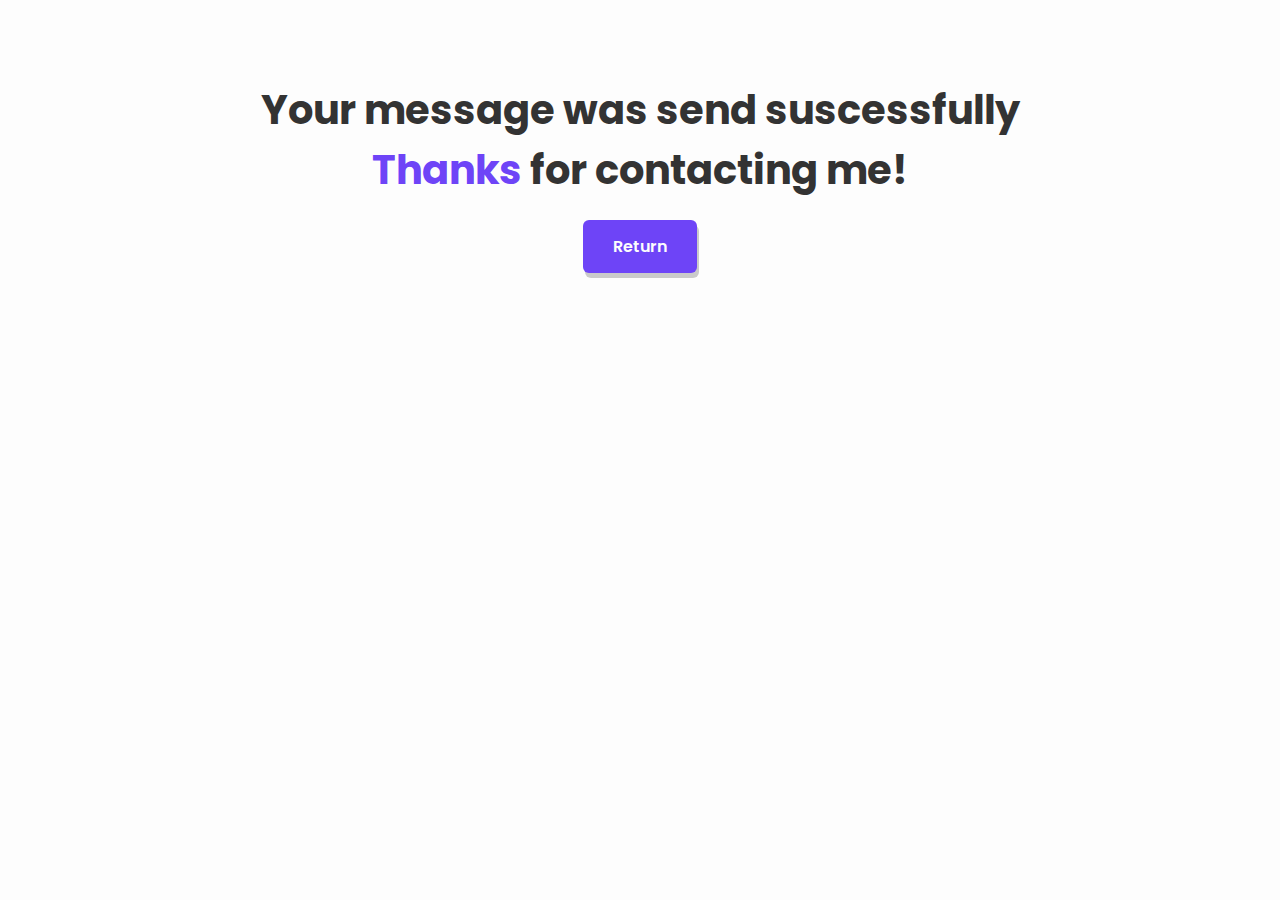
<file: thanks.html>
<!DOCTYPE html>
<html lang="en">
<head>
    <meta charset="UTF-8">
    <meta name="viewport" content="width=device-width, initial-scale=1.0">
    <link rel="stylesheet" href="./css/style.css">
    <title>Suscess</title>
</head>
<body>
    <div class="success">
        <h1 class="heading-contact">Your message was send suscessfully</h1>
        <h2 class="heading-contact"><span>Thanks</span> for contacting me!</h2>
        <a href="index.html"><button class="btn-contact">Return</button></a>   
    </div>
</body>
</html>
</file>
<file: css/style.css>
@import url('https://fonts.googleapis.com/css2?family=Poppins:wght@300;400;500;600;700;800;900&display=swap');

*{
    margin: 0;
    padding: 0;
    box-sizing: border-box;
    text-decoration: none;
    border: none;
    outline: none;
    scroll-behavior: smooth;
    font-family: 'Poppins', sans-serif ;
    transition: 0.1s ease;
}

:root{
    --bg-color: #fdfdfd;
    --text-color: #333;
    --main-color: #6e44f7;
    --white-color: #fdfdfd;
    --shadow-color: rgba(0, 0, 0, .2);
    --header-light: #8a69f5;
}

.dark-mode{
    --bg-color: #0b061f;
    --text-color: #fdfdfd;
    --white-color: rgba(0, 0, 0, .7);
} 

html {
    font-size: 62.5%;
    overflow-x: hidden;
}

body{
    background: var(--bg-color);
    color: var(--text-color);
}

.header{
    position: fixed;
    top: 0;
    left: 0;
    width: 100%;
    padding: 1.6rem 7%;
    background: transparent;
    display: flex;
    align-items: center;
    z-index: 100;
}

.header.sticky{
    transition: .4s;
    background: var(--bg-color);
    box-shadow: 0 .1rem 1rem var(--shadow-color); 
}

.logo{
    font-size: 3.6rem;
    color: var(--main-color);
    font-weight: bold;
    cursor: default;
    margin-right: auto;
}


.navbar a{
    position: relative;
    font-size: 2.2rem;
    color: var(--text-color);
    font-weight: 500;
    margin-right: 3.5rem;
}


.header.sticky .navbar a.active{
    color: var(--main-color);
}

.navbar a.active::before{
    content: '';
    position: absolute;
    left: 0;
    bottom: -6px;
    width: 100%;
    height: .2rem;
    background: var(--white-color);
}

.header.sticky .navbar a::before{
    background: var(--main-color);
    opacity: .7;
}

#darkMode-icon{
    font-size: 2.4rem;
    color: var(--main-color);
    cursor: pointer;
}

.header.sticky #darkModeIcon{
    color: var(--text-color);
    opacity: .9;
}

#menu-icon{
    font-size: 3.6rem;
    color: var(--text-color);
    display: none;
}

section{
    min-height: 100vh;
    padding: 10rem 10% 2rem;
}

.home{
    display: flex;
    align-items: center;
    justify-content: center;
}

.home .home-content{
    max-width: 80rem;
    text-align: center;
}

.home-content h3{
    font-size: 4.8rem;
    font-weight: 700;
    line-height: .3;
}

.home-content h1{
    font-size: 5.9rem;
    font-weight: 700;
    margin-bottom: .3rem;
}

.home-content p{
    font-size: 2.7rem;
}

.home-content .social-media a {
    display: inline-flex;
    justify-content: center;
    align-items: center;
    width: 4rem;
    height: 4rem;
    background: transparent;
    border: .2rem solid var(--main-color);
    border-radius: 50%;
    box-shadow: 0 .2rem .5rem var(--shadow-color);
    font-size: 2rem;
    color: var(--main-color);
    margin: 2.5rem 1.5rem 3rem 0;
}

.btn{
    display: inline-block;
    padding: 1.2rem 2.8rem;
    background: var(--main-color);
    border-radius: .6rem;
    font-size: 1.6rem;
    box-shadow: 0.2rem .5rem var(--shadow-color);
    color: #fdfdfd;
    letter-spacing: 1.rem;
    font-weight: 600;
    border: .2rem solid transparent;
    transition: .5s ease;
}

.btn:hover{
    background: transparent;
    color: var(--main-color);
    border-color: var(--main-color);
}

span {
    color: var(--main-color);
}

.about{
    display: flex;
    justify-content: center;
    align-items: center;
    gap: 4rem;
    background-color: #9677fb;
}

.about-img{
    width: 40vw;
}

.heading{
    font-size: 4.5rem;
    text-align: center;
}

.about-content h2{
    text-align: left;
    line-height: 1.2;
}

.about-content h3{
    font-size: 2rem;
}

.about-content p{
    font-size: 1.6rem;
    margin: 2rem 0 3rem;
}

.abilities{
    min-height: auto;
    padding-bottom: 7rem;
}

.abilities h2{
   margin-bottom: 5rem; 
}

.abilities .abilities-container{
    display: flex;
    justify-content: center;
    align-items: center;
    flex-wrap: wrap;
    gap: 2rem;
}

.abilities-container .abilities-box{
    flex: 1 1 30rem;
    background: var(--bg-color);
    padding: 3rem 2rem 4rem;
    border-radius: 2rem;
    box-shadow: 0 .1rem .5rem var(--shadow-color);
    text-align: center;
    border-top: .6rem solid var(--main-color);
    border-bottom: .6rem solid var(--main-color);
    transition: .4s ease;
}

.abilities-container .abilities-box:hover{
    box-shadow: 0 .1rem 2rem var(--shadow-color);
    transform: scale(1.02);
}

.abilities-box i{
    font-size: 7rem;
    color: var(--main-color);
}

.abilities-box h3{
    font-size: 2.6rem;
    transition: .4s ease;
}

.abilities-box:hover h3{
    color: var(--main-color);
}

.abilities-box p{
    font-size: 1.6rem;
    margin: 1rem 0 3rem;
}

.projects{
    padding-bottom: 10rem;
}

.projects h2{
    margin-bottom: 4rem;
}

.projects .projects-container{
    display: grid;
    grid-template-columns: repeat(3, 1fr);
    align-items: center;
    gap: 2.5rem;
}

.projects-container .projects-box{
    position: relative;
    display: flex;
    border-radius: 2rem;
    box-shadow: 0 0 1rem  rgba(0, 0, 0, .1);
    overflow: hidden;
}

.projects-box img{
    width: 100%;
    transition: .5s ease;
}

.projects-box:hover img{
    transform: scale(1.1);
}

.projects-box .projects-layer{
    position: absolute;
    bottom: 0;
    left: 0;
    width: 100%;
    height: 100%;
    background: linear-gradient(rgba(0, 0, 0 ,.3), var(--main-color));
    color: #fdfdfd;
    display: flex;
    align-items: center;
    justify-content: center;
    flex-direction: column;
    text-align: center;
    padding: 0 4rem;
    opacity: 0;
    transition: .5s ease; 
}

.projects-box:hover .projects-layer{
    opacity: 1;
}

.projects-layer h4{
    font-size: 2.6rem;
}

.projects-layer h5{
    font-size: 2.3rem;
}

.tecs{
    font-weight: bold;
}

.projects-layer p{
    font-size: 1.4rem;
    margin: .3rem 0 ;
}

.projects-layer a{
    display: flex;
    justify-content: center;
    align-items: center;
    width: 5rem;
    height: 5rem;
    background: #fdfdfd;
    border-radius: 50%;
    
}

.projects-layer a i{
    font-size: 2rem;
    color: #333;
}

.icons{
    display: flex;
    gap: 2rem;
    margin-top: 1.3rem;
}



.contact h2{
    margin-bottom: 3rem;
}

.contact form{
    max-width: 70rem;
    margin: 1rem auto;
    text-align: center;
    margin-bottom: 3rem;
}

.contact form .input-box{
    display: flex;
    justify-content: space-between;
    flex-wrap: wrap;
}

.contact form .input-box input,
.contact form textarea{
    width: 100%;
    padding: 1.5rem;
    font-size: 1.6rem;
    color: var(--text-color);
    background: var(--white-color);
    border-radius: .8rem;
    margin: .9rem 0;
    box-shadow: 0 .1rem .5rem var(--shadow-color);
} 

.contact form .input-box input{
    width: 49%;
}

.contact form textarea{
    resize: none;
}

.contact form .btn{
    margin-top: 2rem;
    cursor: pointer;
}

.footer{
    display: flex;
    justify-content: space-between;
    align-items: center;
    flex-wrap: wrap;
    padding: 2rem 7%;
    background: var(--main-color);
}

.footer-text p{
    font-size: 1.6rem;
    color: var(--white-color);
}

.footer-iconTop{
    display: inline-flex;
    justify-content: center;
    align-items: center;
    padding: .8rem;
    background: var(--white-color);
    border-radius: .8rem;
    border: .2rem solid var(--main-color);
    outline: .2rem solid transparent;
    transition: .4s ease;
}

.footer-iconTop:hover{
    outline-color: var(--white-color);
} 

.footer-iconTop a i{
    font-size: 2.4rem;
    color: var(--main-color);
}

@media (max-width: 1200px){
    html{
        font-size: 55%;
    }  

}

@media (max-width: 1024px){
    .header{
        padding: 2rem 3%;
    }

    section{
        padding: 10rem 3% 2rem;
    }
}

@media (max-width: 991px) {
    .home .home-content{
        max-width: 50rem
    }

    .abilities,
    .projects{
        padding-bottom: 7rem;
    } 

    .contact{
        min-height: auto;
    }

    .footer{
        padding: 2rem 3%;
    }
}

@media (max-width: 768px) {
    #menu-icon{
        display: block;
    }

    #menu-icon:hover{
        cursor: pointer;
    }

    #darkMode-icon {
        position: absolute;
        right: 7rem;
        font-size: 2.6rem;
        color: var(--text-color);
        margin-bottom: .1rem;
    }

    .navbar{
        display: none;
        position: absolute;
        top: 100%;
        left: 0;
        width: 100%;
        padding: 1rem 3%;
        background: var(--bg-color);
        border-top: .1rem solid rgba(0, 0, 0, .2);
        box-shadow: 0 .5rem 1rem rgba(0, 0, 0, .1);
    }

    .navbar.active{
        display: block;
    }

    .navbar a{
        display: block;
        font-size: 2rem;
        margin: 3rem 0;
        color: var(--text-color);
    }

    .navbar a:nth-child(1),
    .navbar a:nth-child(2) {
        color: var(--text-color);
    }

    .navbar a.active{
        color: var(--main-color);
    }

    .navbar a::before{
        display: none;
    }

    .home{
        padding: 0 3% 23rem;
        justify-content: center;
        text-align: center;
    }

    .home-content h3{
        font-size: 2.6rem;
    }

    .home-content h1{
        font-size: 5rem;
    }

    .home-content .social-media a{
        margin: 2.5rem .75rem 3rem;
    }

    .about{
        flex-direction: column-reverse;
        text-align: center;
    }

    .about-content h2{
        text-align: center;
    }

    .about-img img{
        width: 70vw;
        margin-top: -2rem;
    }

    .abilities h2,
    .projects h2{
        margin-bottom: 3rem;
    }

    .projects .projects-container{
        grid-template-columns: 1fr;
    }
}

@media (max-width: 450px) {
    html{
        font-size: 50%;
    }

    #darkMode-icon{
        right: 6rem;
    }

    .home{
        padding: 0 3% 30rem;
    }

    .contact form .input-box input{
        width: 100%;
    }
}

@media (max-width: 365px){
    .about-img img{
        width: 90vw;
    }

    .footer{
        flex-direction: column-reverse;
    }

    .footer p{
        text-align: center;
        margin-top: 2rem;
    }
}

.success{
    padding-top: 8rem;
    text-align: center;
}

.heading-contact{
    font-size: 4rem;
}

.btn-contact{
    padding: 1.2rem 2.8rem;
    background: var(--main-color);
    border-radius: .6rem;
    font-size: 1.6rem;
    box-shadow: 0.2rem .5rem var(--shadow-color);
    color: #fdfdfd;
    letter-spacing: 1.rem;
    font-weight: 600;
    border: .2rem solid transparent;
    transition: .5s ease;
    margin-top: 2rem;
}

.btn-contact:hover{
    cursor: pointer;
    background: transparent;
    color: var(--main-color);
    border-color: var(--main-color);
}
</file>
